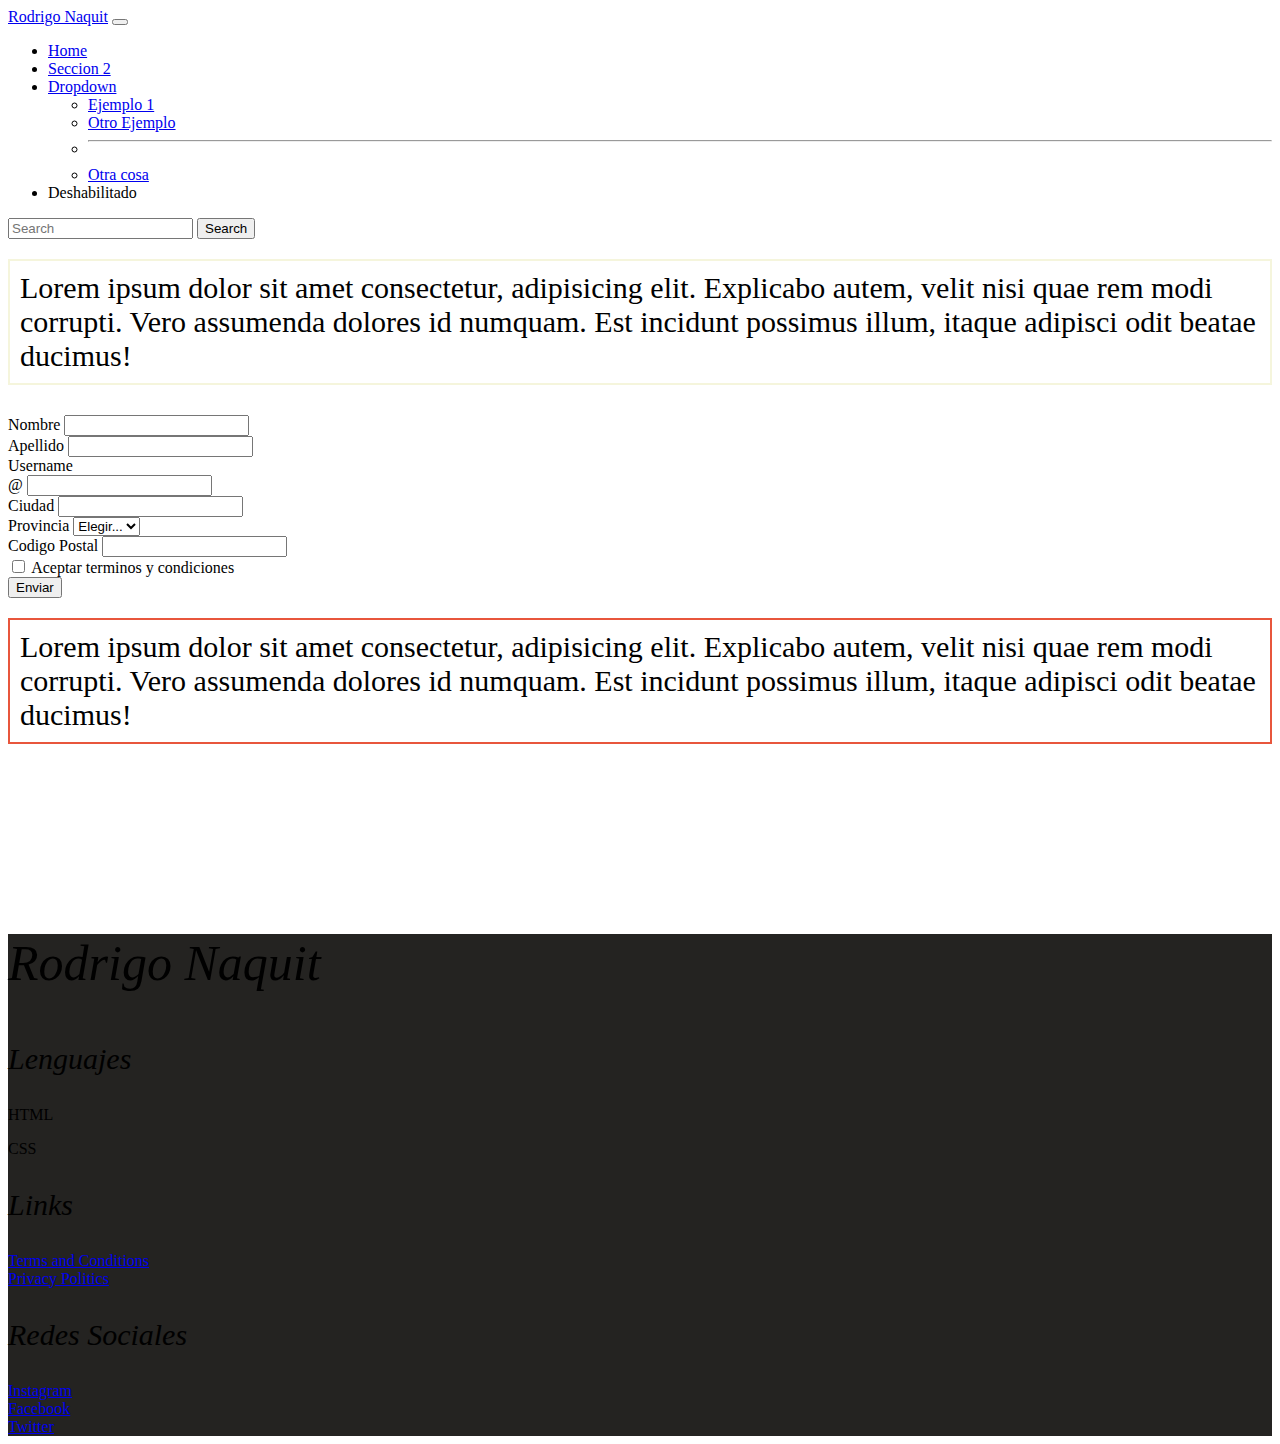
<file: seccion2.html>
<!DOCTYPE html>
<html lang="en">
<head>
    <meta charset="UTF-8">
    <meta http-equiv="X-UA-Compatible" content="IE=edge">
    <meta name="viewport" content="width=device-width, initial-scale=1.0">
    <link rel="stylesheet" href="main.css">
    <link href="https://cdn.jsdelivr.net/npm/bootstrap@5.2.0/dist/css/bootstrap.min.css" rel="stylesheet" integrity="sha384-gH2yIJqKdNHPEq0n4Mqa/HGKIhSkIHeL5AyhkYV8i59U5AR6csBvApHHNl/vI1Bx" crossorigin="anonymous">
</head>
    <title>Bootstrap</title>
</head>
<body>

    <header>

     <nav class="navbar navbar-expand-lg bg-light">
        <div class="container-fluid">
          <a class="navbar-brand" href="#">Rodrigo Naquit</a>
          <button class="navbar-toggler" type="button" data-bs-toggle="collapse" data-bs-target="#navbarSupportedContent" aria-controls="navbarSupportedContent" aria-expanded="false" aria-label="Toggle navigation">
            <span class="navbar-toggler-icon"></span>
          </button>
          <div class="collapse navbar-collapse" id="navbarSupportedContent">
            <ul class="navbar-nav me-auto mb-2 mb-lg-0">
              <li class="nav-item">
                <a class="nav-link active" aria-current="page" href="index.html">Home</a>
              </li>
              <li class="nav-item">
                <a class="nav-link" href="seccion2.html">Seccion 2</a>
              </li>
              <li class="nav-item dropdown">
                <a class="nav-link dropdown-toggle" href="#" role="button" data-bs-toggle="dropdown" aria-expanded="false">
                  Dropdown
                </a>
                <ul class="dropdown-menu">
                  <li><a class="dropdown-item" href="#">Ejemplo 1</a></li>
                  <li><a class="dropdown-item" href="#">Otro Ejemplo</a></li>
                  <li><hr class="dropdown-divider"></li>
                  <li><a class="dropdown-item" href="#">Otra cosa </a></li>
                </ul>
              </li>
              <li class="nav-item">
                <a class="nav-link disabled">Deshabilitado</a>
              </li>
            </ul>
            <form class="d-flex" role="search">
              <input class="form-control me-2" type="search" placeholder="Search" aria-label="Search">
              <button class="btn btn-outline-success" type="submit">Search</button>
            </form>
          </div>
        </div>
     </nav>
    </header>

    <main>
        <p class="lorem">Lorem ipsum dolor sit amet consectetur, adipisicing elit. Explicabo autem, velit nisi quae rem modi corrupti. Vero assumenda dolores id numquam. Est incidunt possimus illum, itaque adipisci odit beatae ducimus!</p>
        <form class="row g-3">
            <div class="col-md-4">
              <label for="validationDefault01" class="form-label">Nombre</label>
              <input type="text" class="form-control" id="validationDefault01" required>
            </div>
            <div class="col-md-4">
              <label for="validationDefault02" class="form-label">Apellido</label>
              <input type="text" class="form-control" id="validationDefault02" required>
            </div>
            <div class="col-md-4">
              <label for="validationDefaultUsername" class="form-label">Username</label>
              <div class="input-group">
                <span class="input-group-text" id="inputGroupPrepend2">@</span>
                <input type="text" class="form-control" id="validationDefaultUsername"  aria-describedby="inputGroupPrepend2" required>
              </div>
            </div>
            <div class="col-md-6">
              <label for="validationDefault03" class="form-label">Ciudad</label>
              <input type="text" class="form-control" id="validationDefault03" required>
            </div>
            <div class="col-md-3">
              <label for="validationDefault04" class="form-label">Provincia</label>
              <select class="form-select" id="validationDefault04" required>
                <option selected disabled value="">Elegir...</option>
                <option>...</option>
              </select>
            </div>
            <div class="col-md-3">
              <label for="validationDefault05" class="form-label">Codigo Postal</label>
              <input type="text" class="form-control" id="validationDefault05" required>
            </div>
            <div class="col-12">
              <div class="form-check">
                <input class="form-check-input" type="checkbox" value="" id="invalidCheck2" required>
                <label class="form-check-label" for="invalidCheck2">
                  Aceptar terminos y condiciones
                </label>
              </div>
            </div>
            <div class="col-12">
              <button class="btn btn-primary" type="submit">Enviar</button>
            </div>
          </form>
          <p class="lorem-2">Lorem ipsum dolor sit amet consectetur, adipisicing elit. Explicabo autem, velit nisi quae rem modi corrupti. Vero assumenda dolores id numquam. Est incidunt possimus illum, itaque adipisci odit beatae ducimus!</p>
    </main>

    <footer>
    
        <div class="container-fluid">
          
          <div class="row p-5">
            
            <div class="col-xs-12 col-md-6 col-lg-3">
              <p class="h3 text-white mb-5 footer-1">Rodrigo Naquit</p>
            </div>
            
            <div class="col-xs-12 col-md-6 col-lg-3">
              <p class="h5 text-white footer-2">Lenguajes</p>
              <p class="text-secondary"> HTML</p>
              <p class="text-secondary">CSS</p>
             
            </div>
            
            <div class="col-xs-12 col-md-6 col-lg-3">
              <p class="h5 text-white footer-2" >Links</p>
              <div class="mb-3">
                <a class="text-secondary text-decoration-none" href="#"> Terms and Conditions</a>
              </div>
              <div class="mb-3">
                <a class="text-secondary text-decoration-none" href="#"> Privacy Politics</a>
              </div>
            </div>
            
            <div class="col-xs-12 col-md-6 col-lg-3">
              <p class="h5 text-white footer-2">Redes Sociales</p>
              <div class="mb-3">
                <a class="text-secondary text-decoration-none" href="https://www.instagram.com/?hl=es-la" target="_blank"> Instagram</a>
              </div>
              <div class="mb-3">
                <a class="text-secondary text-decoration-none" href="https://es-la.facebook.com/" target="_blank"> Facebook</a>
              </div>
              <div class="mb-3">
                <a class="text-secondary text-decoration-none" href="https://twitter.com/?lang=es" target="_blank"> Twitter</a>
              </div>
            </div>
          </div>
        </div>
      </footer>
      

    <script src="https://cdn.jsdelivr.net/npm/bootstrap@5.2.0/dist/js/bootstrap.bundle.min.js" integrity="sha384-A3rJD856KowSb7dwlZdYEkO39Gagi7vIsF0jrRAoQmDKKtQBHUuLZ9AsSv4jD4Xa" crossorigin="anonymous"></script>
</body>
</html>
</file>
<file: main.css>
.contenedor-carrusel {
    margin-top: 100px;
    padding-left: 300px;
    padding-right: 300px;
}

footer {
    background-color:#242321;
    
}
    
.footer-1 {
        
        font-style: italic;
        font-size: 50px;
        margin-top: 15%;
    }

.footer-2 {
       
        font-style: italic;
        font-size: 30px;
    }


.lorem {
    font-size: 30px;
    display: flex;
    padding: 10px;
    border: solid beige 2px;
    margin-top: 20px;
}

.lorem-2 {
    font-size: 30px;
    display: flex;
    padding: 10px;
    border: solid rgb(232, 86, 60) 2px;
    margin-top: 20px;

}
</file>
